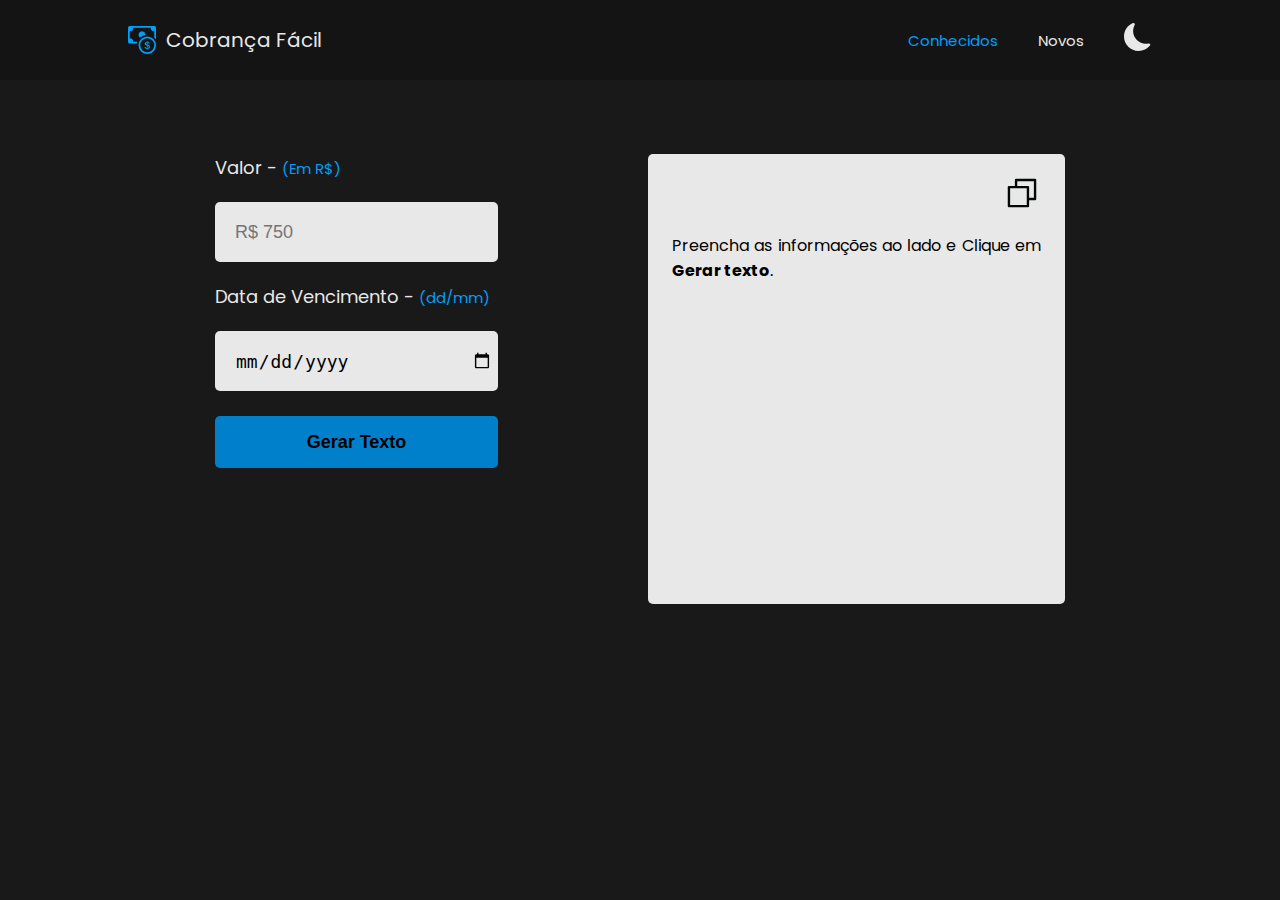
<file: index.html>
<!DOCTYPE html>
<html lang="pt-br">
<head>
    <link rel="preconnect" href="https://fonts.googleapis.com">
    <link rel="preconnect" href="https://fonts.gstatic.com" crossorigin>
    <meta charset="UTF-8">
    <meta name="viewport" content="width=device-width, initial-scale=1.0">
    <link rel="stylesheet" href="style.css">
    <link rel="shortcut icon" href="assets/cash-coin.svg" type="image/x-icon">
    <link href="https://fonts.googleapis.com/css2?family=Poppins:wght@400;600;700&display=swap" rel="stylesheet">
    <title>Cobrança Fácil</title>
</head>
<body>
    <header>
        <div class="header-wrapper page">
                <div class="logo">
                    <svg xmlns="http://www.w3.org/2000/svg" width="28" height="28" fill="#009FFD" class="bi bi-cash-coin" viewBox="0 0 16 16">
                        <path fill-rule="evenodd" d="M11 15a4 4 0 1 0 0-8 4 4 0 0 0 0 8zm5-4a5 5 0 1 1-10 0 5 5 0 0 1 10 0z"/>
                        <path d="M9.438 11.944c.047.596.518 1.06 1.363 1.116v.44h.375v-.443c.875-.061 1.386-.529 1.386-1.207 0-.618-.39-.936-1.09-1.1l-.296-.07v-1.2c.376.043.614.248.671.532h.658c-.047-.575-.54-1.024-1.329-1.073V8.5h-.375v.45c-.747.073-1.255.522-1.255 1.158 0 .562.378.92 1.007 1.066l.248.061v1.272c-.384-.058-.639-.27-.696-.563h-.668zm1.36-1.354c-.369-.085-.569-.26-.569-.522 0-.294.216-.514.572-.578v1.1h-.003zm.432.746c.449.104.655.272.655.569 0 .339-.257.571-.709.614v-1.195l.054.012z"/>
                        <path d="M1 0a1 1 0 0 0-1 1v8a1 1 0 0 0 1 1h4.083c.058-.344.145-.678.258-1H3a2 2 0 0 0-2-2V3a2 2 0 0 0 2-2h10a2 2 0 0 0 2 2v3.528c.38.34.717.728 1 1.154V1a1 1 0 0 0-1-1H1z"/>
                        <path d="M9.998 5.083 10 5a2 2 0 1 0-3.132 1.65 5.982 5.982 0 0 1 3.13-1.567z"/>
                    </svg>
                    <h1>Cobrança Fácil</h1>
                </div>
                <div class="navegation">
                    <menu>
                        <ul>
                            <li><a href="#"><span>Conhecidos</span></a></li>
                            <li><a href="#">Novos</a></li>
                        </ul>
                    </menu>
                    <div class="dark-mode">
                        <svg class="moon-icon" xmlns="http://www.w3.org/2000/svg" width="28" height="28" fill="#E8E8E8" class="bi bi-moon-fill" viewBox="0 0 16 16">
                            <path d="M6 .278a.768.768 0 0 1 .08.858 7.208 7.208 0 0 0-.878 3.46c0 4.021 3.278 7.277 7.318 7.277.527 0 1.04-.055 1.533-.16a.787.787 0 0 1 .81.316.733.733 0 0 1-.031.893A8.349 8.349 0 0 1 8.344 16C3.734 16 0 12.286 0 7.71 0 4.266 2.114 1.312 5.124.06A.752.752 0 0 1 6 .278z"/>
                        </svg>
                        <svg class="sun-icon hidden" xmlns="http://www.w3.org/2000/svg" width="28" height="28" fill="#E8E8E8" class="bi bi-brightness-high-fill" viewBox="0 0 16 16">
                            <path d="M12 8a4 4 0 1 1-8 0 4 4 0 0 1 8 0zM8 0a.5.5 0 0 1 .5.5v2a.5.5 0 0 1-1 0v-2A.5.5 0 0 1 8 0zm0 13a.5.5 0 0 1 .5.5v2a.5.5 0 0 1-1 0v-2A.5.5 0 0 1 8 13zm8-5a.5.5 0 0 1-.5.5h-2a.5.5 0 0 1 0-1h2a.5.5 0 0 1 .5.5zM3 8a.5.5 0 0 1-.5.5h-2a.5.5 0 0 1 0-1h2A.5.5 0 0 1 3 8zm10.657-5.657a.5.5 0 0 1 0 .707l-1.414 1.415a.5.5 0 1 1-.707-.708l1.414-1.414a.5.5 0 0 1 .707 0zm-9.193 9.193a.5.5 0 0 1 0 .707L3.05 13.657a.5.5 0 0 1-.707-.707l1.414-1.414a.5.5 0 0 1 .707 0zm9.193 2.121a.5.5 0 0 1-.707 0l-1.414-1.414a.5.5 0 0 1 .707-.707l1.414 1.414a.5.5 0 0 1 0 .707zM4.464 4.465a.5.5 0 0 1-.707 0L2.343 3.05a.5.5 0 1 1 .707-.707l1.414 1.414a.5.5 0 0 1 0 .708z"/>
                        </svg>
                    </div>
                </div>
        </div>
    </header>
    <main>
        <div class="page main-wrapper">
            <form>
                <label for="amount">Valor - <span>(Em R$)</span></label>
                <input type="number" id="amount" placeholder="R$ 750">

                <label for="date">Data de Vencimento - <span>(dd/mm)</span></label>
                <input type="date" id="date" placeholder="dd/mm/aa">
                <button class="send-text">Gerar Texto</button>
            </form>

            <div class="text-area">
                <div class="copy-wrapper">
                    <svg class="copy-icon" xmlns="http://www.w3.org/2000/svg" width="38" height="38" fill="#030707" viewBox="0 0 256 256"><path d="M216,32H88a8,8,0,0,0-8,8V80H40a8,8,0,0,0-8,8V216a8,8,0,0,0,8,8H168a8,8,0,0,0,8-8V176h40a8,8,0,0,0,8-8V40A8,8,0,0,0,216,32ZM160,208H48V96H160Zm48-48H176V88a8,8,0,0,0-8-8H96V48H208Z"></path>
                    </svg>
                </div>

                <p id="collect-text">Preencha as informações ao lado e Clique em <strong>Gerar texto</strong>.</p>
            </div>
        </div>
    </main>

    <script src="main.js"></script>
</body>
</html>
</file>
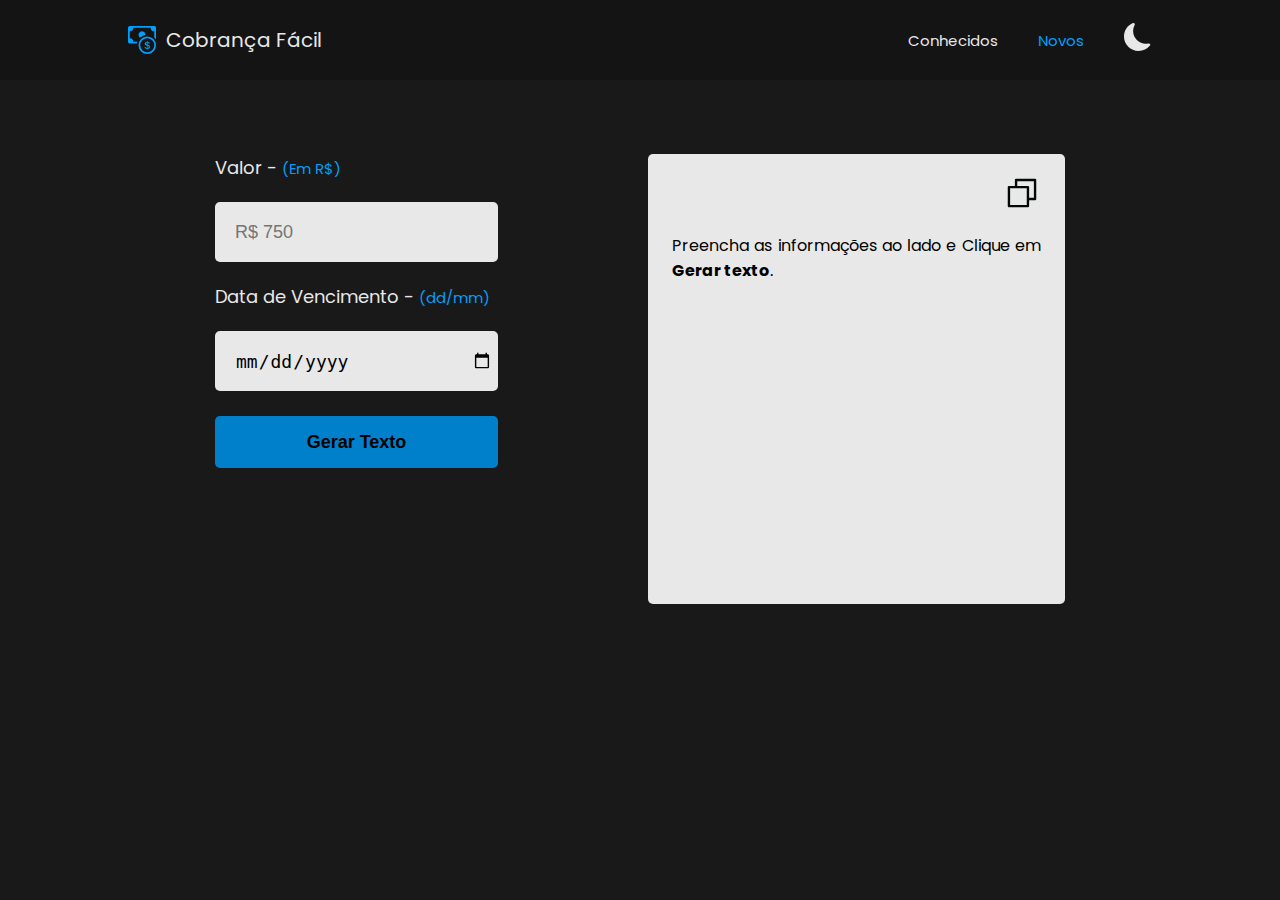
<file: newClient.html>
<!DOCTYPE html>
<html lang="pt-br">
<head>
    <link rel="preconnect" href="https://fonts.googleapis.com">
    <link rel="preconnect" href="https://fonts.gstatic.com" crossorigin>
    <meta charset="UTF-8">
    <meta name="viewport" content="width=device-width, initial-scale=1.0">
    <link rel="stylesheet" href="style.css">
    <link rel="shortcut icon" href="assets/cash-coin.svg" type="image/x-icon">
    <link href="https://fonts.googleapis.com/css2?family=Poppins:wght@400;600;700&display=swap" rel="stylesheet">
    <title>Cobrança Fácil</title>
</head>
<body>
    <header>
        <div class="header-wrapper page">
                <div class="logo">
                    <svg xmlns="http://www.w3.org/2000/svg" width="28" height="28" fill="#009FFD" class="bi bi-cash-coin" viewBox="0 0 16 16">
                        <path fill-rule="evenodd" d="M11 15a4 4 0 1 0 0-8 4 4 0 0 0 0 8zm5-4a5 5 0 1 1-10 0 5 5 0 0 1 10 0z"/>
                        <path d="M9.438 11.944c.047.596.518 1.06 1.363 1.116v.44h.375v-.443c.875-.061 1.386-.529 1.386-1.207 0-.618-.39-.936-1.09-1.1l-.296-.07v-1.2c.376.043.614.248.671.532h.658c-.047-.575-.54-1.024-1.329-1.073V8.5h-.375v.45c-.747.073-1.255.522-1.255 1.158 0 .562.378.92 1.007 1.066l.248.061v1.272c-.384-.058-.639-.27-.696-.563h-.668zm1.36-1.354c-.369-.085-.569-.26-.569-.522 0-.294.216-.514.572-.578v1.1h-.003zm.432.746c.449.104.655.272.655.569 0 .339-.257.571-.709.614v-1.195l.054.012z"/>
                        <path d="M1 0a1 1 0 0 0-1 1v8a1 1 0 0 0 1 1h4.083c.058-.344.145-.678.258-1H3a2 2 0 0 0-2-2V3a2 2 0 0 0 2-2h10a2 2 0 0 0 2 2v3.528c.38.34.717.728 1 1.154V1a1 1 0 0 0-1-1H1z"/>
                        <path d="M9.998 5.083 10 5a2 2 0 1 0-3.132 1.65 5.982 5.982 0 0 1 3.13-1.567z"/>
                    </svg>
                    <h1>Cobrança Fácil</h1>
                </div>
                <div class="navegation">
                    <menu>
                        <ul>
                            <li><a href="index.html">Conhecidos</a></li>
                            <li><a href="newClient.html"><span>Novos</span></a></li>
                        </ul>
                    </menu>
                    <div class="dark-mode">
                        <svg class="moon-icon" xmlns="http://www.w3.org/2000/svg" width="28" height="28" fill="#E8E8E8" class="bi bi-moon-fill" viewBox="0 0 16 16">
                            <path d="M6 .278a.768.768 0 0 1 .08.858 7.208 7.208 0 0 0-.878 3.46c0 4.021 3.278 7.277 7.318 7.277.527 0 1.04-.055 1.533-.16a.787.787 0 0 1 .81.316.733.733 0 0 1-.031.893A8.349 8.349 0 0 1 8.344 16C3.734 16 0 12.286 0 7.71 0 4.266 2.114 1.312 5.124.06A.752.752 0 0 1 6 .278z"/>
                        </svg>
                        <svg class="sun-icon hidden" xmlns="http://www.w3.org/2000/svg" width="28" height="28" fill="#E8E8E8" class="bi bi-brightness-high-fill" viewBox="0 0 16 16">
                            <path d="M12 8a4 4 0 1 1-8 0 4 4 0 0 1 8 0zM8 0a.5.5 0 0 1 .5.5v2a.5.5 0 0 1-1 0v-2A.5.5 0 0 1 8 0zm0 13a.5.5 0 0 1 .5.5v2a.5.5 0 0 1-1 0v-2A.5.5 0 0 1 8 13zm8-5a.5.5 0 0 1-.5.5h-2a.5.5 0 0 1 0-1h2a.5.5 0 0 1 .5.5zM3 8a.5.5 0 0 1-.5.5h-2a.5.5 0 0 1 0-1h2A.5.5 0 0 1 3 8zm10.657-5.657a.5.5 0 0 1 0 .707l-1.414 1.415a.5.5 0 1 1-.707-.708l1.414-1.414a.5.5 0 0 1 .707 0zm-9.193 9.193a.5.5 0 0 1 0 .707L3.05 13.657a.5.5 0 0 1-.707-.707l1.414-1.414a.5.5 0 0 1 .707 0zm9.193 2.121a.5.5 0 0 1-.707 0l-1.414-1.414a.5.5 0 0 1 .707-.707l1.414 1.414a.5.5 0 0 1 0 .707zM4.464 4.465a.5.5 0 0 1-.707 0L2.343 3.05a.5.5 0 1 1 .707-.707l1.414 1.414a.5.5 0 0 1 0 .708z"/>
                        </svg>
                    </div>
                </div>
        </div>
    </header>
    <main>
        <div class="page main-wrapper">
            <form>
                <label for="amount">Valor - <span>(Em R$)</span></label>
                <input type="number" id="amount" placeholder="R$ 750">

                <label for="date">Data de Vencimento - <span>(dd/mm)</span></label>
                <input type="date" id="date" placeholder="dd/mm/aa">
                <button class="send-text">Gerar Texto</button>
            </form>

            <div class="text-area">
                <div class="copy-wrapper">
                    <svg class="copy-icon" xmlns="http://www.w3.org/2000/svg" width="38" height="38" fill="#030707" viewBox="0 0 256 256"><path d="M216,32H88a8,8,0,0,0-8,8V80H40a8,8,0,0,0-8,8V216a8,8,0,0,0,8,8H168a8,8,0,0,0,8-8V176h40a8,8,0,0,0,8-8V40A8,8,0,0,0,216,32ZM160,208H48V96H160Zm48-48H176V88a8,8,0,0,0-8-8H96V48H208Z"></path>
                    </svg>
                </div>

                <p id="collect-text">Preencha as informações ao lado e Clique em <strong>Gerar texto</strong>.</p>
            </div>
        </div>

        <dialog class="hidden">
            <svg xmlns="http://www.w3.org/2000/svg" width="32" height="32" fill="#191919" class="bi bi-check-circle-fill" viewBox="0 0 16 16">
                <path d="M16 8A8 8 0 1 1 0 8a8 8 0 0 1 16 0zm-3.97-3.03a.75.75 0 0 0-1.08.022L7.477 9.417 5.384 7.323a.75.75 0 0 0-1.06 1.06L6.97 11.03a.75.75 0 0 0 1.079-.02l3.992-4.99a.75.75 0 0 0-.01-1.05z"/>
            </svg>
            <p>Texto Copiado</p>
        </dialog>
    </main>

    <script src="newClient.js"></script>
</body>
</html>
</file>
<file: style.css>
:root {
    --bg-header: #141414;
    --bg-body: #191919;
    --bg-darkMode: #303030;
    --bg-buttons: #007FCA;
    --bg-inputs: #E8E8E8;
    --bg-modal: #7ed679;

    --color-info: #009FFD;
    --color-icons: #009FFD;
    --color-text: #E8E8E8;
    --color-text-darkMode: #FFFFFF;
    --color-text-placeholder: #757575;
    --color-text-buttons: #000000;

    font-size: 62.5%;
}

* {
    margin: 0;
    padding: 0;
    box-sizing: border-box;
}

body {
    font-size: 1.6rem;
    font-family: 'Poppins', sans-serif;

    background: var(--bg-body);
}

.hidden {
    display: none;
}

.page {
    width: 1024px;
    margin: auto;
}

header {
    height: 8rem;
    background: var(--bg-header);
}

.header-wrapper {
    height: 100%;
    display: flex;
    align-items: center;
    justify-content: space-between;
}

.logo {
    display: flex;
    align-items: center;
    gap: 1rem;
}

.logo h1 {
    font-size: 2rem;
    color: var(--color-text);
    font-weight: normal;
}

.navegation {
    display: flex;
    align-items: center;
    gap: 4rem;
}

menu ul {
    display: flex;
    gap: 4rem;
}

menu li {
    list-style-type: none;
}

menu a {
    text-decoration: none;
    font-size: 1.5rem;
    font-weight: normal;
    color: var(--color-text);
}

menu span {
    color: var(--color-icons);
}

.moon-icon:hover {
    cursor: pointer;
}

.sun-icon:hover {
    cursor: pointer;
}

main {
    color: var(--color-text);
    padding-top: 7.4rem;

    position: relative;
}

.main-wrapper {
    display: flex;
    justify-content: space-between;
}

form {
    width: 37rem;
    padding-left: 8.7rem;
    display: flex;
    flex-direction: column;
    gap: 2.1rem;
}

form label {
    font-size: 1.8rem;
}

label span {
    font-size: 1.5rem;
    color: var(--color-info);
}

form input {
    height: 6rem;
    font-size: 1.8rem;
    background: var(--bg-inputs);

    padding: 0 .5rem 0 2rem;
    border: none;
    border-radius: .5rem;

    outline-color: #007FCA;

    transition: all .2s;
}

input::placeholder {
    color: var(--color-text-placeholder);
}

form button {
    height: 5.2rem;

    font-size: 1.8rem;
    font-weight: bold;

    background: var(--bg-buttons);
    color: var(--color-text-buttons);

    margin-top: .4rem;
    border: none;
    border-radius: .5rem;

    cursor: pointer;
    transition: all .2s;
}

form button:hover {
    filter: brightness(1.2);
}

.text-area {
    width: 41.7rem;
    min-height: 45rem;
    background: var(--bg-inputs);
    color: var(--color-text-buttons);

    padding: 0 2.4rem 0;
    margin-right: 8.7rem;
    border-radius: .5rem;

    display: flex;
    flex-direction: column;

    transition: all .2s;
}

.text-area p {
    text-align: justify;
    padding-top: 2.1rem;
}

.dark-mode-color {
    background: var(--bg-darkMode);
    color: var(--color-text);
    fill: var(--color-text);

    transition: all .2s;
}

.copy-wrapper {
    display: flex;
    flex-direction: row-reverse;
    padding-top: 2rem;
}

.copy-wrapper svg {
    transition: all .2s;
    cursor: pointer;
}

.copy-wrapper svg:hover {
    transform: scale(1.07);
}

dialog {
    width: 20rem;
    height: 5.2rem;

    font-weight: bold;

    background: var(--bg-modal);

    display: flex;
    align-items: center;
    justify-content: center;
    gap: 1.2rem;

    position: absolute;
    top: 1rem;

    margin: auto;

    border: none;
    border-radius: .6rem;

    animation: topDown 900ms ease-in-out;
}

@keyframes topDown {
    0% {
        opacity: 0;
        transform: translateY(-20px);
    }

    100% {
        opacity: 1;
        transform: translateY(0);
    }
}


@media (max-width: 425px) {
    .page {
        width: 39rem;
    }

    .logo h1 {
        font-size: 1.6rem;
    }

    menu a {
        font-size: 1.2rem;
    }

    menu ul {
        gap: 1.6rem;
    }

    .navegation {
        gap: 1.6rem;
    }

    main {
        padding: 3.4rem 0 1.6rem 0;
    }

    form {
        width: 100%;
        padding: 0 0 2.1rem 0;
    }

    .main-wrapper {
        flex-direction: column;
    }

    .text-area {
        width: 100%;
    }
}
</file>
